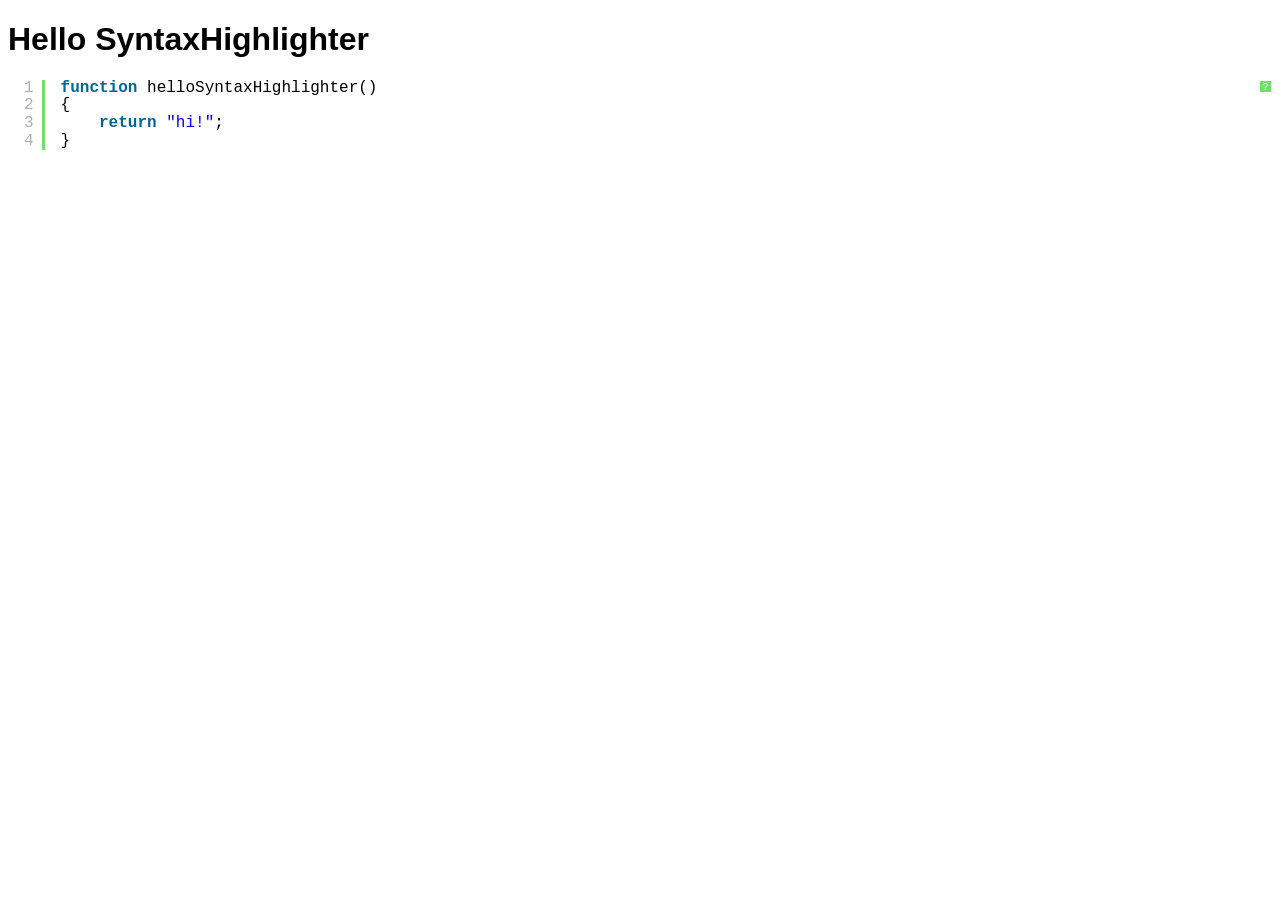
<file: blog/wp-content/plugins/festifly/ubermenu-sticky/help/assets/syntaxhighlighter/index.html>
<!DOCTYPE html PUBLIC "-//W3C//DTD XHTML 1.0 Strict//EN" "http://www.w3.org/TR/xhtml1/DTD/xhtml1-strict.dtd">
<html xmlns="http://www.w3.org/1999/xhtml" xml:lang="en" lang="en">
<head>
	<meta http-equiv="Content-Type" content="text/html; charset=UTF-8" />
	<title>Hello SyntaxHighlighter</title>
	<script type="text/javascript" src="scripts/shCore.js"></script>
	<script type="text/javascript" src="scripts/shBrushJScript.js"></script>
	<link type="text/css" rel="stylesheet" href="styles/shCoreDefault.css"/>
	<script type="text/javascript">SyntaxHighlighter.all();</script>
</head>

<body style="background: white; font-family: Helvetica">

<h1>Hello SyntaxHighlighter</h1>
<pre class="brush: js;">
function helloSyntaxHighlighter()
{
	return "hi!";
}
</pre>

</html>
</file>
<file: blog/wp-content/plugins/festifly/ubermenu-sticky/help/assets/syntaxhighlighter/styles/shCoreDefault.css>
/**
 * SyntaxHighlighter
 * http://alexgorbatchev.com/SyntaxHighlighter
 *
 * SyntaxHighlighter is donationware. If you are using it, please donate.
 * http://alexgorbatchev.com/SyntaxHighlighter/donate.html
 *
 * @version
 * 3.0.83 (July 02 2010)
 * 
 * @copyright
 * Copyright (C) 2004-2010 Alex Gorbatchev.
 *
 * @license
 * Dual licensed under the MIT and GPL licenses.
 */
.syntaxhighlighter a,
.syntaxhighlighter div,
.syntaxhighlighter code,
.syntaxhighlighter table,
.syntaxhighlighter table td,
.syntaxhighlighter table tr,
.syntaxhighlighter table tbody,
.syntaxhighlighter table thead,
.syntaxhighlighter table caption,
.syntaxhighlighter textarea {
  -moz-border-radius: 0 0 0 0 !important;
  -webkit-border-radius: 0 0 0 0 !important;
  background: none !important;
  border: 0 !important;
  bottom: auto !important;
  float: none !important;
  height: auto !important;
  left: auto !important;
  line-height: 1.1em !important;
  margin: 0 !important;
  outline: 0 !important;
  overflow: visible !important;
  padding: 0 !important;
  position: static !important;
  right: auto !important;
  text-align: left !important;
  top: auto !important;
  vertical-align: baseline !important;
  width: auto !important;
  box-sizing: content-box !important;
  font-family: "Consolas", "Bitstream Vera Sans Mono", "Courier New", Courier, monospace !important;
  font-weight: normal !important;
  font-style: normal !important;
  font-size: 1em !important;
  min-height: inherit !important;
  min-height: auto !important;
}

.syntaxhighlighter {
  width: 100% !important;
  margin: 1em 0 1em 0 !important;
  position: relative !important;
  overflow: auto !important;
  font-size: 1em !important;
}
.syntaxhighlighter.source {
  overflow: hidden !important;
}
.syntaxhighlighter .bold {
  font-weight: bold !important;
}
.syntaxhighlighter .italic {
  font-style: italic !important;
}
.syntaxhighlighter .line {
  white-space: pre !important;
}
.syntaxhighlighter table {
  width: 100% !important;
}
.syntaxhighlighter table caption {
  text-align: left !important;
  padding: .5em 0 0.5em 1em !important;
}
.syntaxhighlighter table td.code {
  width: 100% !important;
}
.syntaxhighlighter table td.code .container {
  position: relative !important;
}
.syntaxhighlighter table td.code .container textarea {
  box-sizing: border-box !important;
  position: absolute !important;
  left: 0 !important;
  top: 0 !important;
  width: 100% !important;
  height: 100% !important;
  border: none !important;
  background: white !important;
  padding-left: 1em !important;
  overflow: hidden !important;
  white-space: pre !important;
}
.syntaxhighlighter table td.gutter .line {
  text-align: right !important;
  padding: 0 0.5em 0 1em !important;
}
.syntaxhighlighter table td.code .line {
  padding: 0 1em !important;
}
.syntaxhighlighter.nogutter td.code .container textarea, .syntaxhighlighter.nogutter td.code .line {
  padding-left: 0em !important;
}
.syntaxhighlighter.show {
  display: block !important;
}
.syntaxhighlighter.collapsed table {
  display: none !important;
}
.syntaxhighlighter.collapsed .toolbar {
  padding: 0.1em 0.8em 0em 0.8em !important;
  font-size: 1em !important;
  position: static !important;
  width: auto !important;
  height: auto !important;
}
.syntaxhighlighter.collapsed .toolbar span {
  display: inline !important;
  margin-right: 1em !important;
}
.syntaxhighlighter.collapsed .toolbar span a {
  padding: 0 !important;
  display: none !important;
}
.syntaxhighlighter.collapsed .toolbar span a.expandSource {
  display: inline !important;
}
.syntaxhighlighter .toolbar {
  position: absolute !important;
  right: 1px !important;
  top: 1px !important;
  width: 11px !important;
  height: 11px !important;
  font-size: 10px !important;
  z-index: 10 !important;
}
.syntaxhighlighter .toolbar span.title {
  display: inline !important;
}
.syntaxhighlighter .toolbar a {
  display: block !important;
  text-align: center !important;
  text-decoration: none !important;
  padding-top: 1px !important;
}
.syntaxhighlighter .toolbar a.expandSource {
  display: none !important;
}
.syntaxhighlighter.ie {
  font-size: .9em !important;
  padding: 1px 0 1px 0 !important;
}
.syntaxhighlighter.ie .toolbar {
  line-height: 8px !important;
}
.syntaxhighlighter.ie .toolbar a {
  padding-top: 0px !important;
}
.syntaxhighlighter.printing .line.alt1 .content,
.syntaxhighlighter.printing .line.alt2 .content,
.syntaxhighlighter.printing .line.highlighted .number,
.syntaxhighlighter.printing .line.highlighted.alt1 .content,
.syntaxhighlighter.printing .line.highlighted.alt2 .content {
  background: none !important;
}
.syntaxhighlighter.printing .line .number {
  color: #bbbbbb !important;
}
.syntaxhighlighter.printing .line .content {
  color: black !important;
}
.syntaxhighlighter.printing .toolbar {
  display: none !important;
}
.syntaxhighlighter.printing a {
  text-decoration: none !important;
}
.syntaxhighlighter.printing .plain, .syntaxhighlighter.printing .plain a {
  color: black !important;
}
.syntaxhighlighter.printing .comments, .syntaxhighlighter.printing .comments a {
  color: #008200 !important;
}
.syntaxhighlighter.printing .string, .syntaxhighlighter.printing .string a {
  color: blue !important;
}
.syntaxhighlighter.printing .keyword {
  color: #006699 !important;
  font-weight: bold !important;
}
.syntaxhighlighter.printing .preprocessor {
  color: gray !important;
}
.syntaxhighlighter.printing .variable {
  color: #aa7700 !important;
}
.syntaxhighlighter.printing .value {
  color: #009900 !important;
}
.syntaxhighlighter.printing .functions {
  color: #ff1493 !important;
}
.syntaxhighlighter.printing .constants {
  color: #0066cc !important;
}
.syntaxhighlighter.printing .script {
  font-weight: bold !important;
}
.syntaxhighlighter.printing .color1, .syntaxhighlighter.printing .color1 a {
  color: gray !important;
}
.syntaxhighlighter.printing .color2, .syntaxhighlighter.printing .color2 a {
  color: #ff1493 !important;
}
.syntaxhighlighter.printing .color3, .syntaxhighlighter.printing .color3 a {
  color: red !important;
}
.syntaxhighlighter.printing .break, .syntaxhighlighter.printing .break a {
  color: black !important;
}

.syntaxhighlighter {
  background-color: white !important;
}
.syntaxhighlighter .line.alt1 {
  background-color: white !important;
}
.syntaxhighlighter .line.alt2 {
  background-color: white !important;
}
.syntaxhighlighter .line.highlighted.alt1, .syntaxhighlighter .line.highlighted.alt2 {
  background-color: #e0e0e0 !important;
}
.syntaxhighlighter .line.highlighted.number {
  color: black !important;
}
.syntaxhighlighter table caption {
  color: black !important;
}
.syntaxhighlighter .gutter {
  color: #afafaf !important;
}
.syntaxhighlighter .gutter .line {
  border-right: 3px solid #6ce26c !important;
}
.syntaxhighlighter .gutter .line.highlighted {
  background-color: #6ce26c !important;
  color: white !important;
}
.syntaxhighlighter.printing .line .content {
  border: none !important;
}
.syntaxhighlighter.collapsed {
  overflow: visible !important;
}
.syntaxhighlighter.collapsed .toolbar {
  color: blue !important;
  background: white !important;
  border: 1px solid #6ce26c !important;
}
.syntaxhighlighter.collapsed .toolbar a {
  color: blue !important;
}
.syntaxhighlighter.collapsed .toolbar a:hover {
  color: red !important;
}
.syntaxhighlighter .toolbar {
  color: white !important;
  background: #6ce26c !important;
  border: none !important;
}
.syntaxhighlighter .toolbar a {
  color: white !important;
}
.syntaxhighlighter .toolbar a:hover {
  color: black !important;
}
.syntaxhighlighter .plain, .syntaxhighlighter .plain a {
  color: black !important;
}
.syntaxhighlighter .comments, .syntaxhighlighter .comments a {
  color: #008200 !important;
}
.syntaxhighlighter .string, .syntaxhighlighter .string a {
  color: blue !important;
}
.syntaxhighlighter .keyword {
  color: #006699 !important;
}
.syntaxhighlighter .preprocessor {
  color: gray !important;
}
.syntaxhighlighter .variable {
  color: #aa7700 !important;
}
.syntaxhighlighter .value {
  color: #009900 !important;
}
.syntaxhighlighter .functions {
  color: #ff1493 !important;
}
.syntaxhighlighter .constants {
  color: #0066cc !important;
}
.syntaxhighlighter .script {
  font-weight: bold !important;
  color: #006699 !important;
  background-color: none !important;
}
.syntaxhighlighter .color1, .syntaxhighlighter .color1 a {
  color: gray !important;
}
.syntaxhighlighter .color2, .syntaxhighlighter .color2 a {
  color: #ff1493 !important;
}
.syntaxhighlighter .color3, .syntaxhighlighter .color3 a {
  color: red !important;
}

.syntaxhighlighter .keyword {
  font-weight: bold !important;
}
</file>
